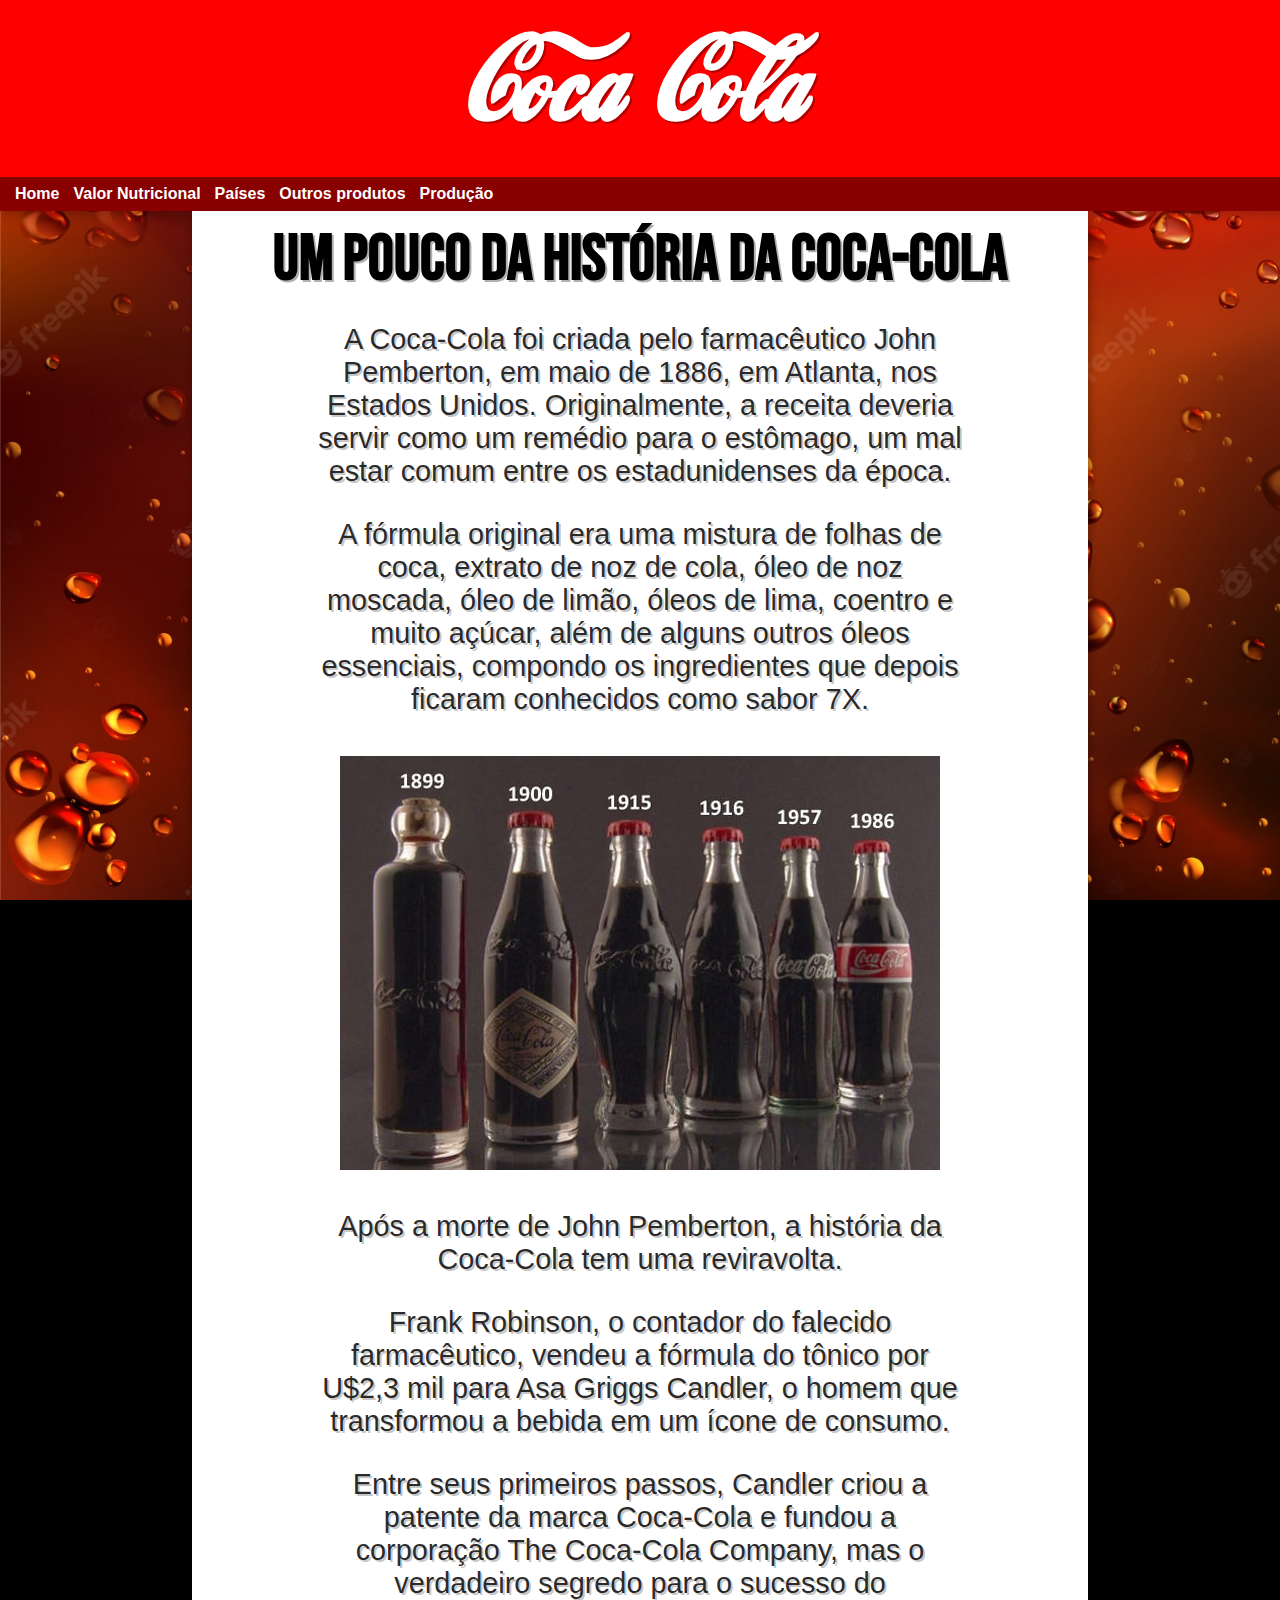
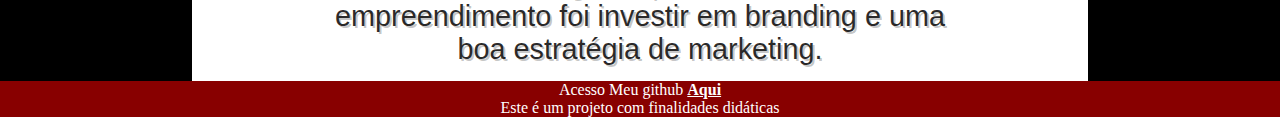
<file: index.html>
<!DOCTYPE html>
<html lang="pt-br">
<head>
    <meta charset="UTF-8">
    <meta http-equiv="X-UA-Compatible" content="IE=edge">
    <meta name="viewport" content="width=device-width, initial-scale=1.0">
    <title>Projeto Coca Cola</title>
    <link rel="shortcut icon" href="imagens/fav.ico" type="image/x-icon">
    <link rel="stylesheet" href="estilos/style.css">
</head>
<body>
    <header>
        <h1>Coca Cola</h1>
        <div id="Menu">
            <a href="index.html">Home</a>
            <a href="Valor-Nutricional.html">Valor Nutricional</a>
            <a href="paises.html">Países</a>
            <a href="outros-produtos.html">Outros produtos</a>
            <a href="#">Produção</a>
        </div>
    </header>
    <section id="principal">
        <h2> Um pouco da história da Coca-Cola</h2>
        <p>A Coca-Cola foi criada pelo farmacêutico John Pemberton, em maio de 1886, em Atlanta, nos Estados Unidos. Originalmente, a receita deveria servir como um remédio para o estômago, um mal estar comum entre os estadunidenses da época.</p>
        <p>A fórmula original era uma mistura de folhas de coca, extrato de noz de cola, óleo de noz moscada, óleo de limão, óleos de lima, coentro e muito açúcar, além de alguns outros óleos essenciais, compondo os ingredientes que depois ficaram conhecidos como sabor 7X.</p>
        <img src="imagens/historia-cocacola.jpg" alt="Frasco da Coca-cola em diferentes versões" id="imagem">
        <p>Após a morte de John Pemberton, a história da Coca-Cola tem uma reviravolta.</p>
        <p>Frank Robinson, o contador do falecido farmacêutico, vendeu a fórmula do tônico por U$2,3 mil para Asa Griggs Candler, o homem que transformou a bebida em um ícone de consumo.</p>
        <p>Entre seus primeiros passos, Candler criou a patente da marca Coca-Cola e fundou a corporação The Coca-Cola Company, mas o verdadeiro segredo para o sucesso do empreendimento foi investir em branding e uma boa estratégia de marketing.</p>
    </section>
    <footer>
        <p>Acesso Meu github <a href="https://github.com/Gabriel10020" target="_blank">Aqui</a></p>
        <p>Este é um projeto com finalidades didáticas</p>
    </footer>
</body>
</html>
</file>
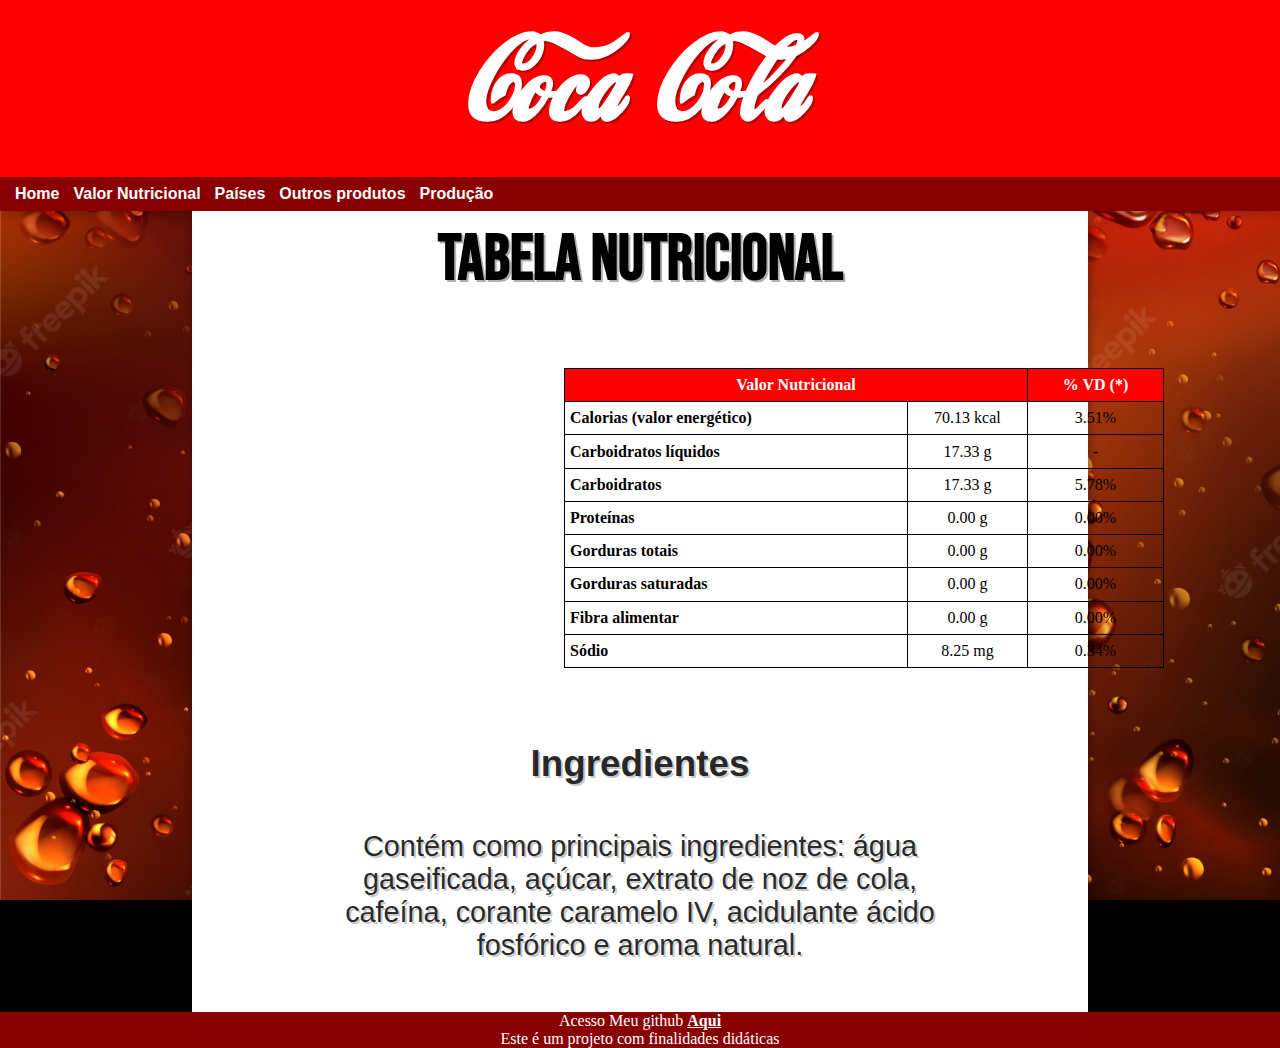
<file: Valor-Nutricional.html>
<!DOCTYPE html>
<html lang="pt-br">
<head>
    <meta charset="UTF-8">
    <meta http-equiv="X-UA-Compatible" content="IE=edge">
    <meta name="viewport" content="width=device-width, initial-scale=1.0">
    <title>Projeto Coca Cola</title>
    <link rel="shortcut icon" href="imagens/fav.ico" type="image/x-icon">
    <link rel="stylesheet" href="estilos/style.css">
    <link rel="stylesheet" href="estilos/valornutricional.css">
</head>
<body>
    <header>
        <h1>Coca Cola</h1>
        <div id="Menu">
            <a href="index.html">Home</a>
            <a href="Valor-Nutricional.html">Valor Nutricional</a>
            <a href="paises.html">Países</a>
            <a href="outros-produtos.html">Outros produtos</a>
            <a href="Produção.html">Produção</a>
        </div>
    </header>
    <section id="principal">
        <h2>Tabela Nutricional</h2>
        <table>
            <tr>
                <th colspan="2" class="titulo">Valor Nutricional</th>
                <th class="titulo">% VD (*)</th>
            </tr>
            <tr>
                <th>Calorias (valor energético)</th>
                <td>70.13 kcal</td>
                <td>3.51%</td>
            </tr>
            <tr>
                <th>Carboidratos líquidos</th>
                <td>17.33 g</td>
                <td>-</td>
            </tr>
            <tr>
                <th>Carboidratos</th>
                <td>17.33 g</td>
                <td>5.78%</td>
            </tr>
            <tr>
                <th>Proteínas</th>
                <td>0.00 g</td>
                <td>0.00%</td>
            </tr>
            <tr>
                <th>Gorduras totais</th>
                <td>0.00 g</td>
                <td>0.00%</td>
            </tr>
            <tr>
                <th>Gorduras saturadas</th>
                <td>0.00 g</td>
                <td>0.00%</td>
            </tr>
            <tr>
                <th>Fibra alimentar</th>
                <td>0.00 g</td>
                <td>0.00%</td>
            </tr>
            <tr>
                <th>Sódio</th>
                <td>8.25 mg</td>
                <td>0.34%</td>
            </tr>
        </table>
        <h3>Ingredientes</h3>
        <p>Contém como principais ingredientes: água gaseificada, açúcar, extrato de noz de cola, cafeína, corante caramelo IV, acidulante ácido fosfórico e aroma natural.</p>
    </section>
    <footer>
        <p>Acesso Meu github <a href="https://github.com/Gabriel10020" target="_blank">Aqui</a></p>
        <p>Este é um projeto com finalidades didáticas</p>
    </footer>
</body>
</file>
<file: estilos/style.css>
@charset "UTF-8";

@font-face {
    font-family: 'Lokicola';
    src: url('../fonte/LOKICOLA.TTF');
    font-weight: normal; 
}

@font-face {
    font-family: 'Bebas';
    src: url('../fonte/BebasNeue-Regular.ttf');
    font-weight: normal; 
}

:root {
    --cor0: #FFFFFF;
    --cor1: #FF7777;
    --cor2: #FF5555;
    --cor3: #FF0000;
    --cor4: #880000;


    --fonte-padrao: Arial, Verdana, Helvetica, sans-serif;
    --font-coca: 'Lokicola', cursive;

}

* {
    padding: 0px;
    margin: 0px;
}

body {
    background-color: black;
    background-image: url(../imagens/fundo.jpg);
    background-size: cover;
    background-attachment: fixed;
    background-position: left;

}

header > h1 {
    background-color: var(--cor3);
    color: var(--cor0);
    font-size: 7em;
    text-align: center;
    padding: 30px 20px 15px 20px;
    font-family:'Lokicola';
    text-shadow: 2px 2px 0px rgba(0, 0, 0, 0.308);
}

header > div {
    background-color: var(--cor4);
    padding: 8px 10px 8px 10px;
    margin: 0px;
    box-shadow: 2px 5px 8px rgba(0, 0, 0, 0.199)
}

header > div > a {
    color: var(--cor0);
    text-decoration: none;
    font-family: Arial, Helvetica, sans-serif;
    font-weight: bold;
    padding: 8px 5px 9px 5px;
}

header > div > a:hover {
    background-color: var(--cor1);
    color: var(--cor3);
    border-radius: 3px;
}

#principal {
    margin: auto;
    width: 70vw;
    background-color: var(--cor0);
    box-shadow: 2px 5px 8px rgba(0, 0, 0, 0.308)
}

#principal > h2 {
    font-size: 4em;
    font-family: 'Bebas';
    text-align: center;
    padding: 10px;
    text-shadow: 2px 2px 0px rgba(0, 0, 0, 0.308);
}

#principal > p {
    color: rgba(29, 28, 28, 0.938);
    font-size: 1.8em;
    font-family: Arial, Helvetica, sans-serif;
    text-align: center;
    padding: 15px 120px 15px 120px;
    text-shadow: 2px 2px 0px rgba(0, 0, 0, 0.233);
}

#principal > img {
    display: block;
    margin: auto;
    padding: 25px 0px 25px 0px;
    
}

footer > p {
    background-color: var(--cor4);
    color: white;
    text-align: center;
    font-size: 1em;
}

footer > p > a {
    color: var(--cor0);
    font-weight: bolder;
}

footer > p > a:hover {
    background-color: var(--cor1);
    color: var(--cor0);
    border-radius: 3px;
}
</file>
<file: estilos/valornutricional.css>
@charset "UTF-8";

@font-face {
    font-family: 'Lokicola';
    src: url('../fonte/LOKICOLA.TTF');
    font-weight: normal; 
}

@font-face {
    font-family: 'Bebas';
    src: url('../fonte/BebasNeue-Regular.ttf');
    font-weight: normal; 
}

:root {
    --cor0: #FFFFFF;
    --cor1: #FF7777;
    --cor2: #FF5555;
    --cor3: #FF0000;
    --cor4: #880000;


    --fonte-padrao: Arial, Verdana, Helvetica, sans-serif;
    --font-coca: 'Lokicola', cursive;

}

* {
    padding: 0px;
    margin: 0px;
}

table {
    border-collapse: collapse;
    width: 600px;
    height: 300px;
    margin: 60px 372px 60px 372px;
    padding: 500px;
}

.titulo {
    text-align: center;
    background-color: var(--cor3);
    color: var(--cor0);
    border: 1px solid black;
}

td, th {
    border: 1px solid black;
}

td {
    text-align: center;
}

th {
    text-align: justify;
    padding: 5px;
}

h3 {
    color: rgba(29, 28, 28, 0.938);
    font-size: 2.3em;
    font-family: Arial, Helvetica, sans-serif;
    text-align: center;
    padding: 15px 120px 15px 120px;
    text-shadow: 2px 2px 0px rgba(0, 0, 0, 0.233);
}

#principal > p {
    padding: 30px 120px 50px 120px;
 }
</file>
